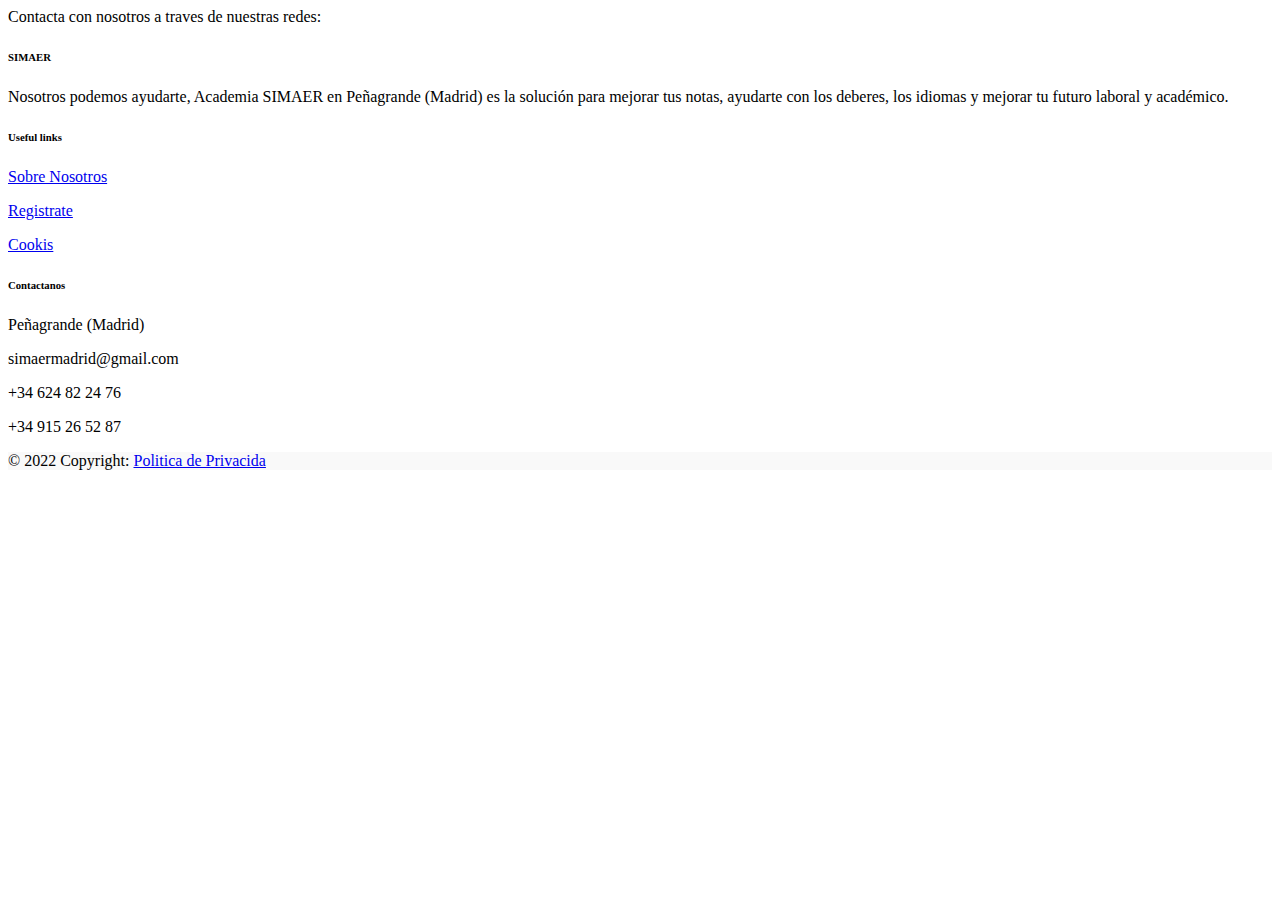
<file: Foter.html>
<!DOCTYPE html>
<html>
<head>
  <meta charset="utf-8">
  <meta name="viewport" content="width=device-width, initial-scale=1">
  <title>simaer</title>
<link href="https://cdn.jsdelivr.net/npm/bootstrap@5.2.2/dist/css/bootstrap.min.css" rel="stylesheet" integrity="sha384-Zenh87qX5JnK2Jl0vWa8Ck2rdkQ2Bzep5IDxbcnCeuOxjzrPF/et3URy9Bv1WTRi" crossorigin="anonymous">
<link rel="stylesheet" href="https://cdnjs.cloudflare.com/ajax/libs/font-awesome/6.2.1/css/all.min.css" integrity="sha512-MV7K8+y+gLIBoVD59lQIYicR65iaqukzvf/nwasF0nqhPay5w/9lJmVM2hMDcnK1OnMGCdVK+iQrJ7lzPJQd1w==" crossorigin="anonymous" referrerpolicy="no-referrer" />
</head>
<body>
  <!-- Footer -->
<footer class="text-center text-lg-start bg-white text-muted">
  <!-- Section: Social media -->
  <section class="d-flex justify-content-center justify-content-lg-between p-4 border-bottom">
    <!-- Left -->
    <div class="me-5 d-none d-lg-block">
      <span>Contacta con nosotros a traves de nuestras redes:</span>
    </div>
    <!-- Left -->

    <!-- Right -->
    <div>
      <a href="https://es-es.facebook.com/idiazayuso/" class="me-4 link-secondary">
        <i class="fab fa-facebook-f"></i>
      </a>
      <a href="https://twitter.com/elonmusk?ref_src=twsrc%5Egoogle%7Ctwcamp%5Eserp%7Ctwgr%5Eauthor" class="me-4 link-secondary">
        <i class="fab fa-twitter"></i>
      </a>
      <a href="https://www.youtube.com/channel/UCnBQ7z7IcvCP2KeQFNUXabg/videos?app=desktop" class="me-4 link-secondary">
        <i class="fab fa-google"></i>
      </a>
      <a href="https://www.instagram.com/accounts/login/?next=%2Fcristiano%2F&source=omni_redirect" class="me-4 link-secondary">
        <i class="fab fa-instagram"></i>
      </a>
      <a href="https://www.linkedin.com/in/pablo-vigara/?originalSubdomain=es" class="me-4 link-secondary">
        <i class="fab fa-linkedin"></i>
      </a>
    </div>
    <!-- Right -->
  </section>
  <!-- Section: Social media -->

  <!-- Section: Links  -->
  <section class="">
    <div class="container text-center text-md-start mt-5">
      <!-- Grid row -->
      <div class="row mt-3">
        <!-- Grid column -->
        <div class="col-md-3 col-lg-4 col-xl-3 mx-auto mb-4">
          <!-- Content -->
          <h6 class="text-uppercase fw-bold mb-4">
            <i class="fas fa-gem me-3 text-secondary"></i>SIMAER
          </h6>
          <p>
            Nosotros podemos ayudarte, Academia SIMAER en Peñagrande (Madrid) es la solución para mejorar tus notas, ayudarte con los deberes, los idiomas y mejorar tu futuro laboral y académico.
          </p>
        </div>
        <div class="col-md-3 col-lg-2 col-xl-2 mx-auto mb-4">
          
          <h6 class="text-uppercase fw-bold mb-4">
            Useful links
          </h6>
          <p>
            <a href="#!" class="text-reset">Sobre Nosotros</a>
          </p>
          <p>
            <a href="#!" class="text-reset">Registrate</a>
          </p>
          <p>
            <a href="https://web.academiavigara.com/politica_cookies" class="text-reset">Cookis</a>
          </p>
        </div>
        <div class="col-md-4 col-lg-3 col-xl-3 mx-auto mb-md-0 mb-4">
          <!-- Links -->
          <h6 class="text-uppercase fw-bold mb-4">Contactanos</h6>
          <p><i class="fas fa-home me-3 text-secondary"></i> Peñagrande (Madrid)</p>
          <p>
            <i class="fas fa-envelope me-3 text-secondary"></i>
            simaermadrid@gmail.com <simaermadrid@gmail.com>
          </p>
          <p><i class="fas fa-phone me-3 text-secondary"></i> +34 624 82 24 76</p>
          <p><i class="fas fa-print me-3 text-secondary"></i> +34 915 26 52 87</p>
        </div>
        <!-- Grid column -->
      </div>
      <!-- Grid row -->
    </div>
  </section>
  <!-- Section: Links  -->

  <!-- Copyright -->
  <div class="text-center p-4" style="background-color: rgba(0, 0, 0, 0.025);">
    © 2022 Copyright:
    <a class="text-reset fw-bold" href="https://web.academiavigara.com/politica_privacidad">Politica de Privacida</a>
  </div>
  <!-- Copyright -->
</footer>
<!-- Footer -->

</body>
</html>
</file>
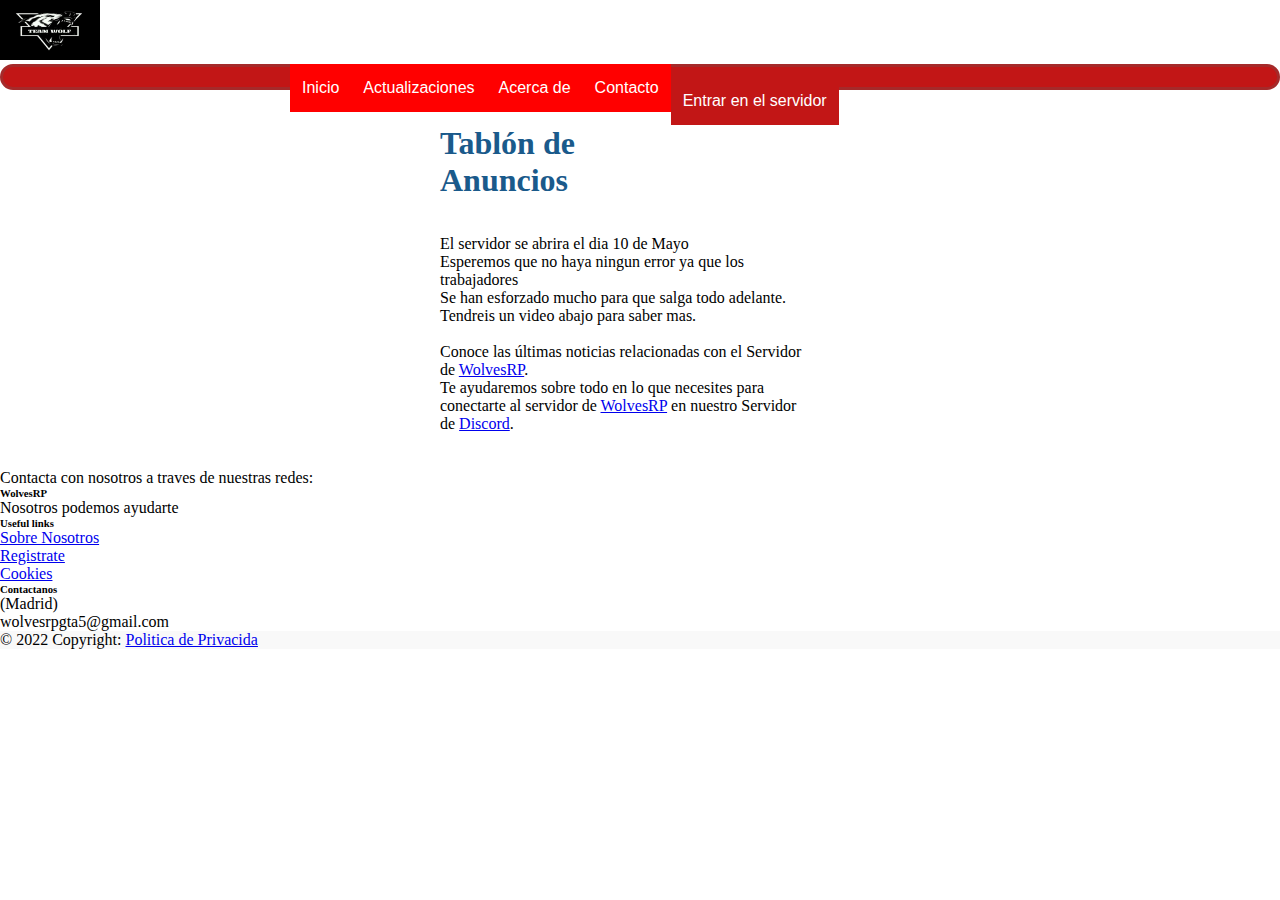
<file: Noticias.html>
<!DOCTYPE html>
<html lang="es">
<head>
    <meta charset="UTF-8">
    <meta http-equiv="X-UA-Compatible" content="IE=edge">
    <!-- CSS only -->
    <link href="https://cdn.jsdelivr.net/npm/bootstrap@5.2.3/dist/css/bootstrap.min.css" rel="stylesheet" integrity="sha384-rbsA2VBKQhggwzxH7pPCaAqO46MgnOM80zW1RWuH61DGLwZJEdK2Kadq2F9CUG65" crossorigin="anonymous">
    <link rel="shotcut icon" href="img/9n4Q_6QG_400x400.jpg">
    <link rel="stylesheet" type="text/css" href="css/Estilos.css">
    <meta name="viewport" content="width=device-width, initial-scale=1.0">
    <link rel="stylesheet" href="https://pro.fontawesome.com/releases/v5.10.0/css/all.css" integrity="sha384-AYmEC3Yw5cVb3ZcuHtOA93w35dYTsvhLPVnYs9eStHfGJvOvKxVfELGroGkvsg+p" crossorigin="anonymous"/>
    <title>Noticias - WolvesRP</title>
    <link href="https://cdn.jsdelivr.net/npm/bootstrap@5.2.2/dist/css/bootstrap.min.css" rel="stylesheet" integrity="sha384-Zenh87qX5JnK2Jl0vWa8Ck2rdkQ2Bzep5IDxbcnCeuOxjzrPF/et3URy9Bv1WTRi" crossorigin="anonymous">

	<!-- Fontsawesome -->
	<link rel="stylesheet" href="https://cdnjs.cloudflare.com/ajax/libs/font-awesome/6.2.1/css/all.min.css" integrity="sha512-MV7K8+y+gLIBoVD59lQIYicR65iaqukzvf/nwasF0nqhPay5w/9lJmVM2hMDcnK1OnMGCdVK+iQrJ7lzPJQd1w==" crossorigin="anonymous" referrerpolicy="no-referrer" />

	<link rel="stylesheet" type="text/css" href="css/Navbar_Foter.css">
    <!-- JavaScript Bundle with Popper -->
    <script src="https://cdn.jsdelivr.net/npm/bootstrap@5.2.3/dist/js/bootstrap.bundle.min.js" integrity="sha384-kenU1KFdBIe4zVF0s0G1M5b4hcpxyD9F7jL+jjXkk+Q2h455rYXK/7HAuoJl+0I4" crossorigin="anonymous"></script>
</head>
<header>
    <nav class="navbar bg-success">
        <div class="container">
        <div class="col-sm">
        <img src="img/9n4Q_6QG_400x400.jpg" alt="Bootstrap" width="100" height="60">
    </div>
      <div id="header">
        <div class="col-sm ">
         <ul class="nav">
          <li><a href="index.html">Inicio</a></li>
          <li><a href="">Actualizaciones</a>
            <ul>
              <li><a href="">Coches</a></li>
              <li><a href="">Mapa</a></li>
              <li><a href="">Normas</a></li>
              <li><a href="">Staff</a></li>
                 <ul>
                  <li><a href="">Submenu1</a></li>
                  <li><a href="">Submenu2</a></li>
                  <li><a href="">Submenu3</a></li>
                  <li><a href="">Submenu4</a></li>
                </ul>
              </li>
            </ul>
          </li>
          <li><a href="">Acerca de</a>
            <ul>
              <li><a href="">Sobre Nosotros</a></li>
              <li><a href="Noticias.html">Anuncios</a></li>
              <li><a href="">Registrate</a></li>
            </ul>
          </li>
          <li><a href="Contacto.html">Contacto</a></li>
          </div>
        </div>
        <div class="CA">
          <div class="col-sm">
           <ul class="nav navbar-nav megamenu horizontal">
             <li data-menu-type="category" class="nav-item menu-link-featured">
               <a class="nav-link has-category" href="https://servers.fivem.net/servers/detail/8gav85" target="_self">
                 <span aling="center" class="menu-title">Entrar en el servidor</span>
               </a>
        </div>
             </li>
           </ul>
         </div>
       </div>
     </ul>
   </div>
  </div>    
</div>
</nav>

</header>

<body>

<div class="texto">
	<div class="container"  style="	margin-top: 2%; padding-right: 15%; padding-left: 10%;">
			<h1 class="text-uppercase" style="font-weight: 900; color: #1A5A8B;">
            Tablón de<br>
			Anuncios<br>
			</h1><br>
			<br>
		<p class="text-justify">
		El servidor se abrira el dia 10 de Mayo<br>
    Esperemos que no haya ningun error ya que los trabajadores<br>
    Se han esforzado mucho para que salga todo adelante.
        Tendreis un video abajo para saber mas.<br>
        <br>
        Conoce las últimas noticias relacionadas con el Servidor de <a href="index.html">WolvesRP</a>.<br>
        Te ayudaremos sobre todo en lo que necesites para conectarte al servidor de <a href="index.html">WolvesRP</a> en nuestro Servidor de <a href="https://discord.com/">Discord</a>.<br>
	    </p>
		<br>
	</div>
</div>
<br>
<!--<div class="video">
        <h2>Actualizaciones</h2>
        <p>Nuestros alumnos presentan el centro</p>
        <iframe width="1000" height="500" src="https://www.youtube.com/embed/5Ss_ChUd6-k" title="YouTube video player" frameborder="0"
        allow="accelerometer; autoplay; clipboard-write; encrypted-media; gyroscope; picture-in-picture" allowfullscreen></iframe>
</div>
<div class="video2">
    <h2>Tecnicas de Estudio</h2>
    <p>¿Qué tal tus técnicas de estudio? Sí, lo has pensado muchas veces; que no eres buen estudiante, que no vales para estudiar...<br>
    ¡esta serie de vídeos sobre técnicas de estudio te ayudará a aprender de una vez a estudiar!<br>
    ¡No te pierdas este vídeo con consejos para estudiar!</p>
    <iframe width="1000" height="500" src="https://www.youtube.com/embed/037xZznxpOw" title="YouTube video player" frameborder="0"
    allow="accelerometer; autoplay; clipboard-write; encrypted-media; gyroscope; picture-in-picture" allowfullscreen></iframe>
</div>
</body>-->
 <!-- Footer -->
<footer class="text-center text-lg-start bg-white text-muted">
    <!-- Section: Social media -->
    <section class="d-flex justify-content-center justify-content-lg-between p-4 border-bottom">
      <!-- Left -->
      <div class="me-5 d-none d-lg-block">
        <span>Contacta con nosotros a traves de nuestras redes:</span>
      </div>
      <!-- Left -->
  
      <!-- Right -->
      <div>
        <a href="https://es-es.facebook.com/idiazayuso/" class="me-4 link-secondary">
          <i class="fab fa-facebook-f"></i>
        </a>
        <a href="https://twitter.com/elonmusk?ref_src=twsrc%5Egoogle%7Ctwcamp%5Eserp%7Ctwgr%5Eauthor" class="me-4 link-secondary">
          <i class="fab fa-twitter"></i>
        </a>
        <a href="https://www.youtube.com/channel/UCnBQ7z7IcvCP2KeQFNUXabg/videos?app=desktop" class="me-4 link-secondary">
          <i class="fab fa-google"></i>
        </a>
        <a href="https://www.instagram.com/accounts/login/?next=%2Fcristiano%2F&source=omni_redirect" class="me-4 link-secondary">
          <i class="fab fa-instagram"></i>
        </a>
        <a href="https://www.linkedin.com/in/pablo-vigara/?originalSubdomain=es" class="me-4 link-secondary">
          <i class="fab fa-linkedin"></i>
        </a>
      </div>
      <!-- Right -->
    </section>
    <!-- Section: Social media -->
  
    <!-- Section: Links  -->
    <section class="">
      <div class="container text-center text-md-start mt-5">
        <!-- Grid row -->
        <div class="row mt-3">
          <!-- Grid column -->
          <div class="col-md-3 col-lg-4 col-xl-3 mx-auto mb-4">
            <!-- Content -->
            <h6 class="text-uppercase fw-bold mb-4">
              <i class="fas fa-gem me-3 text-secondary"></i>WolvesRP
            </h6>
            <p>
              Nosotros podemos ayudarte
            </p>
          </div>
          <div class="col-md-3 col-lg-2 col-xl-2 mx-auto mb-4">
            
            <h6 class="text-uppercase fw-bold mb-4">
              Useful links
            </h6>
            <p>
              <a href="#!" class="text-reset">Sobre Nosotros</a>
            </p>
            <p>
              <a href="#!" class="text-reset">Registrate</a>
            </p>
            <p>
              <a href="https://web.academiavigara.com/politica_cookies" class="text-reset">Cookies</a>
            </p>
          </div>
          <div class="col-md-4 col-lg-3 col-xl-3 mx-auto mb-md-0 mb-4">
            <!-- Links -->
            <h6 class="text-uppercase fw-bold mb-4">Contactanos</h6>
            <p><i class="fas fa-home me-3 text-secondary"></i>(Madrid)</p>
            <p>
              <i class="fas fa-envelope me-3 text-secondary"></i>
              wolvesrpgta5@gmail.com
            </p>
            <p><i class="fas fa-phone me-3 text-secondary"></i> </p>
            <p><i class="fas fa-print me-3 text-secondary"></i> </p>
          </div>
          <!-- Grid column -->
        </div>
        <!-- Grid row -->
      </div>
    </section>
    <!-- Section: Links  -->
  
    <!-- Copyright -->
    <div class="text-center p-4" style="background-color: rgba(0, 0, 0, 0.025);">
      © 2022 Copyright:
      <a class="text-reset fw-bold" href="https://web.academiavigara.com/politica_privacidad">Politica de Privacida</a>
    </div>
    <!-- Copyright -->
</footer>
  <!-- Footer -->
</html>
</file>
<file: css/Estilos.css>
.portada {
	height:400px;
	color: white;
	background-image:url("clase.jpg");
	background-size: cover;
	background-position: center;
	font-family: verdana, sans-serif;
}

.portada-pequeña{
	height: 200px;
	 
}

.card{
	border: 0 !important;
	box-shadow: 0 6px 7px 10px rgba(0, 125, 0, 0.1), 0 5px 7px 10px rgba(0, 125, 0, 0.06);

}

.card-title{
	min-height:2rem;
}

.card-text{
	min-height:5rem;
}

#titulos {
	color: limegreen;
	font-family: arial, sans-serif;
}

.modal-title{
	color: seagreen;
}

#titulosmodal{
	color: black;
}

.texto{
    width: 500px;
    margin: auto;
    text-align: left;
}

.pap h1{
    margin-bottom: 0.5rem;
    font-family: inherit;
    line-height: 1.2;
    font-weight: 900;
    color: #1A5A8B;
    text-transform: uppercase;
    font-size: 2.5rem;
}
.pap p{
    color: black;
    text-align: center;    
}
.video{
    text-align: center;
}
.video2{
    text-align: center;

}
</file>
<file: css/Navbar_Foter.css>
* {
        margin:0px;
        padding:0px;
      }
      
      #header {
        margin:auto;

        width:700px;
        font-family:Arial, Helvetica, sans-serif;
      }
      
      ul, ol {
        list-style:none;
      }
      
      .nav > li {
        float:left;
      }
      
      .nav  li a {
        background-color:#000;
        color:#fff;
        text-decoration:none;
        padding:15px 12px;
        display:block;
      }
      
      .nav  li a:hover {
        background-color: blue;
      }

      .nav li a {
        background-color: red;
      }
      
      .nav li ul {
        display:none;
        position:absolute;
        min-width:120px;
      }
      
      .nav li:hover > ul {
        display:block;
      }
      
      .nav li ul li {
        position:relative;
      }
      
      .nav li ul li ul {
        right:-140px;
        top:0px;
      }
      .CA li a {
        background-color:#C21616;
        font-family:Arial, Helvetica, sans-serif;
      }
      .CA li a:hover {
        background-color:#C21616;
        font-family:Arial, Helvetica, sans-serif;
      }
      
      
      .CA {
        background-color:#C21616;
        color:#fff;
        text-decoration:none;
        padding:10px 6px;
        border:3px solid brown;
        border-radius:22px;
        font-family:Arial, Helvetica, sans-serif;
      }
</file>
